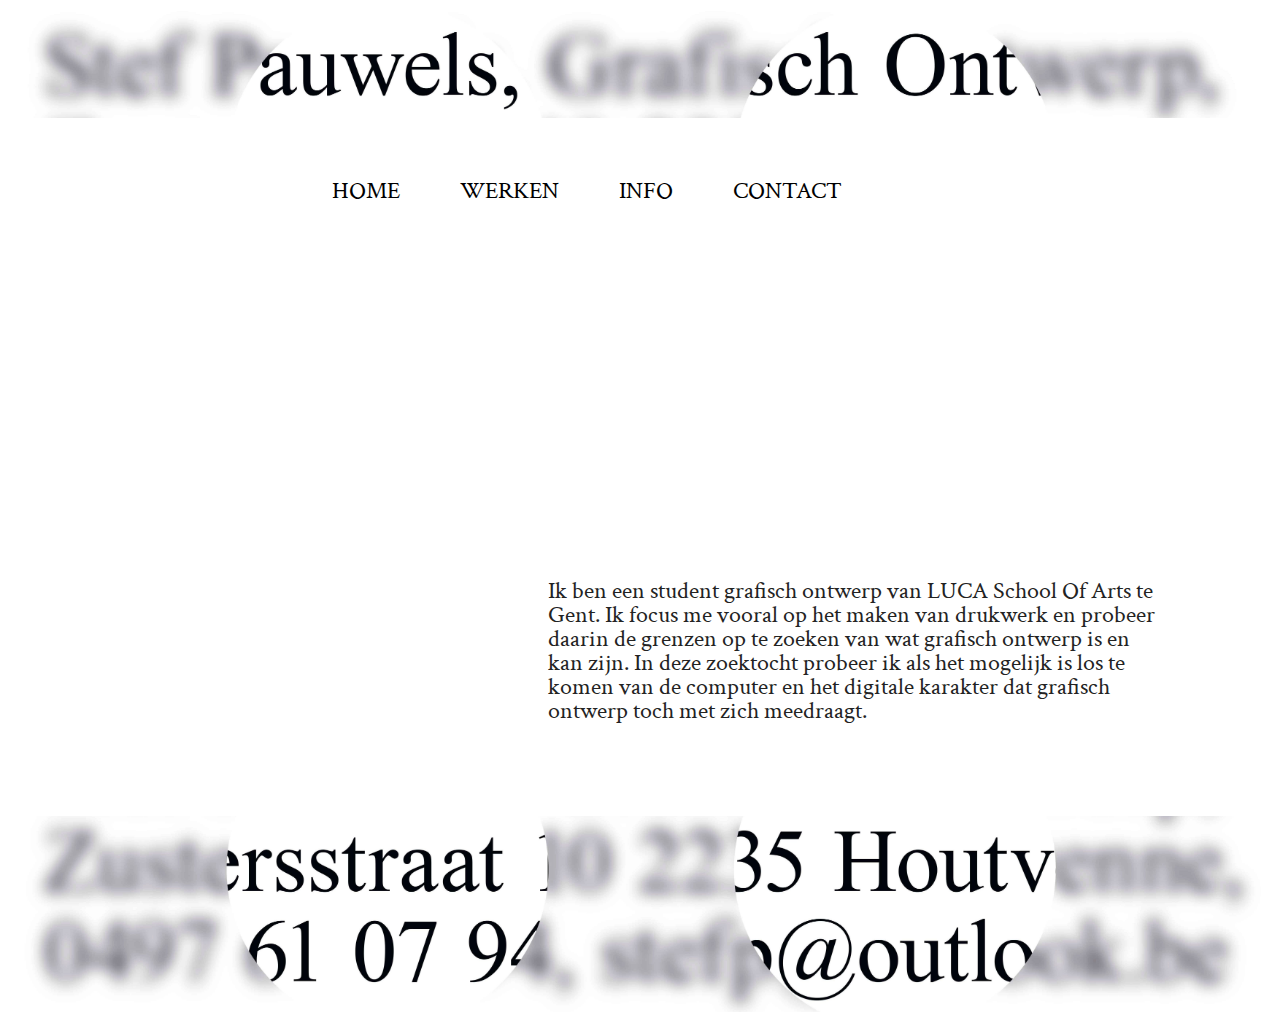
<file: page1.html>
<!DOCTYPE html>
<html >
<head>
  <!-- Site made with Mobirise Website Builder v4.6.5, https://mobirise.com -->
  <meta charset="UTF-8">
  <meta http-equiv="X-UA-Compatible" content="IE=edge">
  <meta name="generator" content="Mobirise v4.6.5, mobirise.com">
  <meta name="viewport" content="width=device-width, initial-scale=1, minimum-scale=1">
  <link rel="shortcut icon" href="assets/images/logo4.png" type="image/x-icon">
  <meta name="description" content="">
  <title>info</title>
  <link rel="stylesheet" href="assets/web/assets/mobirise-icons/mobirise-icons.css">
  <link rel="stylesheet" href="assets/tether/tether.min.css">
  <link rel="stylesheet" href="assets/bootstrap/css/bootstrap.min.css">
  <link rel="stylesheet" href="assets/bootstrap/css/bootstrap-grid.min.css">
  <link rel="stylesheet" href="assets/bootstrap/css/bootstrap-reboot.min.css">
  <link rel="stylesheet" href="assets/theme/css/style.css">
  <link href="assets/fonts/style.css" rel="stylesheet">
  <link rel="stylesheet" href="assets/mobirise/css/mbr-additional.css" type="text/css">
  
  
  
</head>
<body>
  <section class="cid-rgQ6gu26F1" id="image2-8">

    

    <figure class="mbr-figure">
        <div class="image-block" style="width: 100%;">
            <img src="assets/images/header-7016x645.jpg" alt="Mobirise" title="">
            
        </div>
    </figure>
</section>

<section class="engine"><a href="https://mobirise.ws/e">best web development software</a></section><section class="features11 cid-rgQLZxHL2O" id="features11-y">

    

    

    <div class="container">   
        <div class="col-md-12">
            <div class="media-container-row">
                <div class="mbr-figure" style="width: 20%;">
                    <img src="assets/images/leeg-2-20x20.png" alt="Mobirise" title="">
                </div>
                <div class=" align-left aside-content">
                    
                    <div class="mbr-section-text">
                        
                    </div>

                    <div class="block-content">
                        <div class="card p-3 pr-3">
                            <div class="media">
                                     
                                <div class="media-body">
                                    <h4 class="card-title mbr-fonts-style display-7"><p><a href="index.html" class="text-black">HOME</a>&nbsp;&nbsp;&nbsp;&nbsp;&nbsp; &nbsp; &nbsp;&nbsp;&nbsp;&nbsp;<a href="page2.html">WERKEN</a>&nbsp;&nbsp;&nbsp;&nbsp;&nbsp; &nbsp; &nbsp;&nbsp;&nbsp;<strong>&nbsp;<a href="page1.html" class="text-black">INFO</a></strong>&nbsp;&nbsp;&nbsp;&nbsp;&nbsp;&nbsp;&nbsp;&nbsp;&nbsp;&nbsp;&nbsp;&nbsp;<a href="page3.html">CONTACT</a>&nbsp; &nbsp;<br>&nbsp;&nbsp;</p></h4>
                                </div>
                            </div>                

                            <div class="card-box">
                                <p class="block-text mbr-fonts-style display-7"></p>
                            </div>
                        </div>

                        
                    </div>
                </div>
            </div>
        </div> 
    </div>          
</section>

<section class="features11 cid-rgQ6guj3Do" id="features11-9">

    

    

    <div class="container">   
        <div class="col-md-12">
            <div class="media-container-row">
                <div class="mbr-figure" style="width: 40%;">
                    <img src="assets/images/leeg-20x20.png" alt="Mobirise" title="">
                </div>
                <div class=" align-left aside-content">
                    
                    <div class="mbr-section-text">
                        
                    </div>

                    <div class="block-content">
                        <div class="card p-3 pr-3">
                            <div class="media">
                                     
                                <div class="media-body">
                                    <h4 class="card-title mbr-fonts-style display-7"><p><br><br><br><br><br><br><br><br><br><br><br><br>Ik ben een student grafisch ontwerp van LUCA School Of Arts te Gent. Ik focus me vooral op het maken van drukwerk en probeer daarin de grenzen op te zoeken van wat grafisch ontwerp is en kan zijn. In deze zoektocht probeer ik als het mogelijk is los te komen van de computer en het digitale karakter dat grafisch ontwerp toch met zich meedraagt. &nbsp; &nbsp;&nbsp;</p></h4>
                                </div>
                            </div>                

                            <div class="card-box">
                                <p class="block-text mbr-fonts-style display-7"></p>
                            </div>
                        </div>

                        
                    </div>
                </div>
            </div>
        </div> 
    </div>          
</section>

<section class="cid-rgQ6guSjtf" id="image2-a">

    

    <figure class="mbr-figure">
        <div class="image-block" style="width: 100%;">
            <img src="assets/images/footer-7016x1075.jpg" alt="Mobirise" title="">
            
        </div>
    </figure>
</section>


  <script src="assets/web/assets/jquery/jquery.min.js"></script>
  <script src="assets/popper/popper.min.js"></script>
  <script src="assets/tether/tether.min.js"></script>
  <script src="assets/bootstrap/js/bootstrap.min.js"></script>
  <script src="assets/smoothscroll/smooth-scroll.js"></script>
  <script src="assets/theme/js/script.js"></script>
  
  
</body>
</html>
</file>
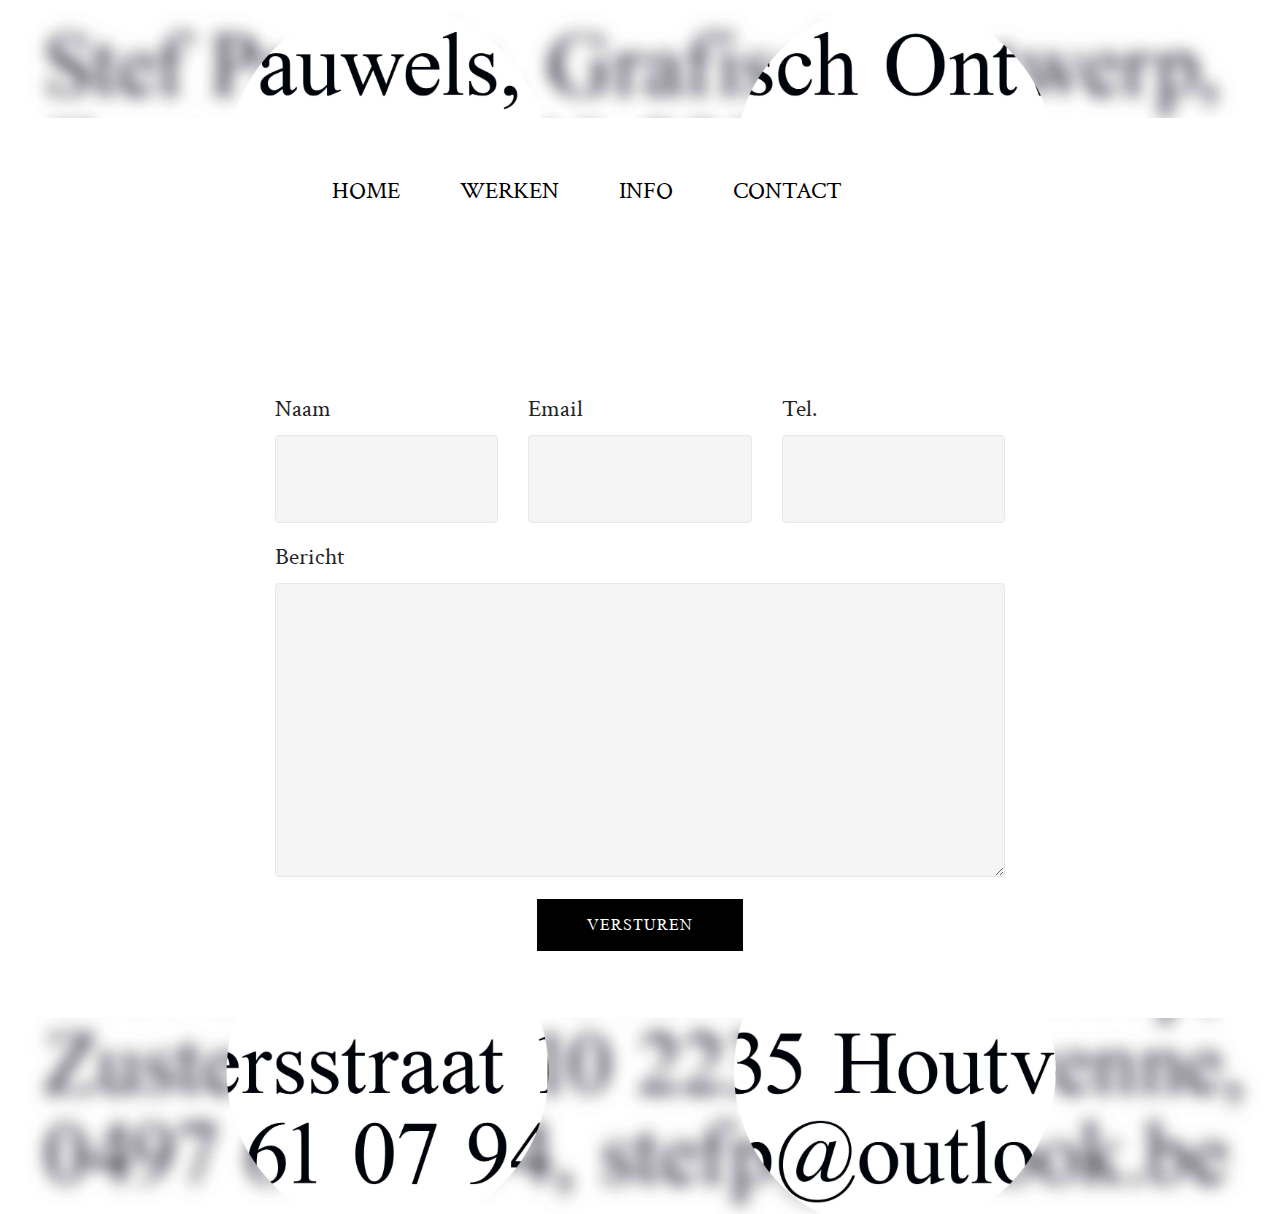
<file: page3.html>
<!DOCTYPE html>
<html >
<head>
  <!-- Site made with Mobirise Website Builder v4.6.5, https://mobirise.com -->
  <meta charset="UTF-8">
  <meta http-equiv="X-UA-Compatible" content="IE=edge">
  <meta name="generator" content="Mobirise v4.6.5, mobirise.com">
  <meta name="viewport" content="width=device-width, initial-scale=1, minimum-scale=1">
  <link rel="shortcut icon" href="assets/images/logo4.png" type="image/x-icon">
  <meta name="description" content="">
  <title>contact</title>
  <link rel="stylesheet" href="assets/web/assets/mobirise-icons/mobirise-icons.css">
  <link rel="stylesheet" href="assets/tether/tether.min.css">
  <link rel="stylesheet" href="assets/bootstrap/css/bootstrap.min.css">
  <link rel="stylesheet" href="assets/bootstrap/css/bootstrap-grid.min.css">
  <link rel="stylesheet" href="assets/bootstrap/css/bootstrap-reboot.min.css">
  <link rel="stylesheet" href="assets/theme/css/style.css">
  <link href="assets/fonts/style.css" rel="stylesheet">
  <link rel="stylesheet" href="assets/mobirise/css/mbr-additional.css" type="text/css">
  
  
  
</head>
<body>
  <section class="cid-rgQKCTRqAd" id="image2-r">

    

    <figure class="mbr-figure">
        <div class="image-block" style="width: 100%;">
            <img src="assets/images/header-7016x645.jpg" alt="Mobirise" title="">
            
        </div>
    </figure>
</section>

<section class="engine"><a href="https://mobirise.ws/j">design free website</a></section><section class="features11 cid-rgQKCU9Iuw" id="features11-s">

    

    

    <div class="container">   
        <div class="col-md-12">
            <div class="media-container-row">
                <div class="mbr-figure" style="width: 20%;">
                    <img src="assets/images/leeg-2-20x20.png" alt="Mobirise" title="">
                </div>
                <div class=" align-left aside-content">
                    
                    <div class="mbr-section-text">
                        
                    </div>

                    <div class="block-content">
                        <div class="card p-3 pr-3">
                            <div class="media">
                                     
                                <div class="media-body">
                                    <h4 class="card-title mbr-fonts-style display-7"><p><a href="index.html" class="text-black">HOME</a>&nbsp;&nbsp;&nbsp;&nbsp;&nbsp; &nbsp; &nbsp;&nbsp;&nbsp;&nbsp;<a href="page2.html">WERKEN</a>&nbsp;&nbsp;&nbsp;&nbsp;&nbsp; &nbsp; &nbsp;&nbsp;&nbsp;<strong>&nbsp;<a href="page1.html" class="text-black">INFO</a></strong>&nbsp;&nbsp;&nbsp;&nbsp;&nbsp;&nbsp;&nbsp;&nbsp;&nbsp;&nbsp;&nbsp;&nbsp;<a href="page3.html">CONTACT</a><br>&nbsp;&nbsp;</p></h4>
                                </div>
                            </div>                

                            <div class="card-box">
                                <p class="block-text mbr-fonts-style display-7"></p>
                            </div>
                        </div>

                        
                    </div>
                </div>
            </div>
        </div> 
    </div>          
</section>

<section class="mbr-section form1 cid-rgQKXWi7vW" id="form1-w">

    

    
    <div class="container">
        <div class="row justify-content-center">
            <div class="title col-12 col-lg-8">
                <h2 class="mbr-section-title align-center pb-3 mbr-fonts-style display-2"></h2>
                
            </div>
        </div>
    </div>
    <div class="container">
        <div class="row justify-content-center">
            <div class="media-container-column col-lg-8" data-form-type="formoid">
                    <div data-form-alert="" hidden="">
                        Thanks for filling out the form!
                    </div>
            
                    <form class="mbr-form" action="https://mobirise.com/" method="post" data-form-title="Mobirise Form"><input type="hidden" name="email" data-form-email="true" value="0mQniD9CuE3Hn7VmJ/JJWNdia8k1JqzUXQEaW+9kChd3OL6DqX+4DuID/FOdOPb+Oqa1RJ3bExDxGdYUjAPlH3SIL9XAHL+8rFBWxeo/xUCRztj796SjQQiXw3KP1CMa" data-form-field="Email">
                        <div class="row row-sm-offset">
                            <div class="col-md-4 multi-horizontal" data-for="name">
                                <div class="form-group">
                                    <label class="form-control-label mbr-fonts-style display-7" for="name-form1-w">Naam</label>
                                    <input type="text" class="form-control" name="name" data-form-field="Name" required="" id="name-form1-w">
                                </div>
                            </div>
                            <div class="col-md-4 multi-horizontal" data-for="email">
                                <div class="form-group">
                                    <label class="form-control-label mbr-fonts-style display-7" for="email-form1-w">Email</label>
                                    <input type="email" class="form-control" name="email" data-form-field="Email" required="" id="email-form1-w">
                                </div>
                            </div>
                            <div class="col-md-4 multi-horizontal" data-for="phone">
                                <div class="form-group">
                                    <label class="form-control-label mbr-fonts-style display-7" for="phone-form1-w">Tel.</label>
                                    <input type="tel" class="form-control" name="phone" data-form-field="Phone" id="phone-form1-w">
                                </div>
                            </div>
                        </div>
                        <div class="form-group" data-for="message">
                            <label class="form-control-label mbr-fonts-style display-7" for="message-form1-w">Bericht</label>
                            <textarea type="text" class="form-control" name="message" rows="7" data-form-field="Message" id="message-form1-w"></textarea>
                        </div>
            
                        <span class="input-group-btn"><button href="" type="submit" class="btn btn-primary btn-form display-4">VERSTUREN</button></span>
                    </form>
            </div>
        </div>
    </div>
</section>

<section class="cid-rgQKCVdj1d" id="image2-v">

    

    <figure class="mbr-figure">
        <div class="image-block" style="width: 100%;">
            <img src="assets/images/footer-7016x1075.jpg" alt="Mobirise" title="">
            
        </div>
    </figure>
</section>


  <script src="assets/web/assets/jquery/jquery.min.js"></script>
  <script src="assets/popper/popper.min.js"></script>
  <script src="assets/tether/tether.min.js"></script>
  <script src="assets/bootstrap/js/bootstrap.min.js"></script>
  <script src="assets/smoothscroll/smooth-scroll.js"></script>
  <script src="assets/theme/js/script.js"></script>
  <script src="assets/formoid/formoid.min.js"></script>
  
  
</body>
</html>
</file>
<file: assets/web/assets/mobirise-icons/mobirise-icons.css>
@font-face {
  font-family: 'MobiriseIcons';
  src:  url('mobirise-icons.eot?spat4u');
  src:  url('mobirise-icons.eot?spat4u#iefix') format('embedded-opentype'),
    url('mobirise-icons.ttf?spat4u') format('truetype'),
    url('mobirise-icons.woff?spat4u') format('woff'),
    url('mobirise-icons.svg?spat4u#MobiriseIcons') format('svg');
  font-weight: normal;
  font-style: normal;
}

[class^="mbri-"], [class*=" mbri-"] {
  /* use !important to prevent issues with browser extensions that change fonts */
  font-family: MobiriseIcons !important;
  speak: none;
  font-style: normal;
  font-weight: normal;
  font-variant: normal;
  text-transform: none;
  line-height: 1;

  /* Better Font Rendering =========== */
  -webkit-font-smoothing: antialiased;
  -moz-osx-font-smoothing: grayscale;
}

.mbri-add-submenu:before {
  content: "\e900";
}
.mbri-alert:before {
  content: "\e901";
}
.mbri-align-center:before {
  content: "\e902";
}
.mbri-align-justify:before {
  content: "\e903";
}
.mbri-align-left:before {
  content: "\e904";
}
.mbri-align-right:before {
  content: "\e905";
}
.mbri-android:before {
  content: "\e906";
}
.mbri-apple:before {
  content: "\e907";
}
.mbri-arrow-down:before {
  content: "\e908";
}
.mbri-arrow-next:before {
  content: "\e909";
}
.mbri-arrow-prev:before {
  content: "\e90a";
}
.mbri-arrow-up:before {
  content: "\e90b";
}
.mbri-bold:before {
  content: "\e90c";
}
.mbri-bookmark:before {
  content: "\e90d";
}
.mbri-bootstrap:before {
  content: "\e90e";
}
.mbri-briefcase:before {
  content: "\e90f";
}
.mbri-browse:before {
  content: "\e910";
}
.mbri-bulleted-list:before {
  content: "\e911";
}
.mbri-calendar:before {
  content: "\e912";
}
.mbri-camera:before {
  content: "\e913";
}
.mbri-cart-add:before {
  content: "\e914";
}
.mbri-cart-full:before {
  content: "\e915";
}
.mbri-cash:before {
  content: "\e916";
}
.mbri-change-style:before {
  content: "\e917";
}
.mbri-chat:before {
  content: "\e918";
}
.mbri-clock:before {
  content: "\e919";
}
.mbri-close:before {
  content: "\e91a";
}
.mbri-cloud:before {
  content: "\e91b";
}
.mbri-code:before {
  content: "\e91c";
}
.mbri-contact-form:before {
  content: "\e91d";
}
.mbri-credit-card:before {
  content: "\e91e";
}
.mbri-cursor-click:before {
  content: "\e91f";
}
.mbri-cust-feedback:before {
  content: "\e920";
}
.mbri-database:before {
  content: "\e921";
}
.mbri-delivery:before {
  content: "\e922";
}
.mbri-desktop:before {
  content: "\e923";
}
.mbri-devices:before {
  content: "\e924";
}
.mbri-down:before {
  content: "\e925";
}
.mbri-download:before {
  content: "\e989";
}
.mbri-drag-n-drop:before {
  content: "\e927";
}
.mbri-drag-n-drop2:before {
  content: "\e928";
}
.mbri-edit:before {
  content: "\e929";
}
.mbri-edit2:before {
  content: "\e92a";
}
.mbri-error:before {
  content: "\e92b";
}
.mbri-extension:before {
  content: "\e92c";
}
.mbri-features:before {
  content: "\e92d";
}
.mbri-file:before {
  content: "\e92e";
}
.mbri-flag:before {
  content: "\e92f";
}
.mbri-folder:before {
  content: "\e930";
}
.mbri-gift:before {
  content: "\e931";
}
.mbri-github:before {
  content: "\e932";
}
.mbri-globe:before {
  content: "\e933";
}
.mbri-globe-2:before {
  content: "\e934";
}
.mbri-growing-chart:before {
  content: "\e935";
}
.mbri-hearth:before {
  content: "\e936";
}
.mbri-help:before {
  content: "\e937";
}
.mbri-home:before {
  content: "\e938";
}
.mbri-hot-cup:before {
  content: "\e939";
}
.mbri-idea:before {
  content: "\e93a";
}
.mbri-image-gallery:before {
  content: "\e93b";
}
.mbri-image-slider:before {
  content: "\e93c";
}
.mbri-info:before {
  content: "\e93d";
}
.mbri-italic:before {
  content: "\e93e";
}
.mbri-key:before {
  content: "\e93f";
}
.mbri-laptop:before {
  content: "\e940";
}
.mbri-layers:before {
  content: "\e941";
}
.mbri-left-right:before {
  content: "\e942";
}
.mbri-left:before {
  content: "\e943";
}
.mbri-letter:before {
  content: "\e944";
}
.mbri-like:before {
  content: "\e945";
}
.mbri-link:before {
  content: "\e946";
}
.mbri-lock:before {
  content: "\e947";
}
.mbri-login:before {
  content: "\e948";
}
.mbri-logout:before {
  content: "\e949";
}
.mbri-magic-stick:before {
  content: "\e94a";
}
.mbri-map-pin:before {
  content: "\e94b";
}
.mbri-menu:before {
  content: "\e94c";
}
.mbri-mobile:before {
  content: "\e94d";
}
.mbri-mobile2:before {
  content: "\e94e";
}
.mbri-mobirise:before {
  content: "\e94f";
}
.mbri-more-horizontal:before {
  content: "\e950";
}
.mbri-more-vertical:before {
  content: "\e951";
}
.mbri-music:before {
  content: "\e952";
}
.mbri-new-file:before {
  content: "\e953";
}
.mbri-numbered-list:before {
  content: "\e954";
}
.mbri-opened-folder:before {
  content: "\e955";
}
.mbri-pages:before {
  content: "\e956";
}
.mbri-paper-plane:before {
  content: "\e957";
}
.mbri-paperclip:before {
  content: "\e958";
}
.mbri-photo:before {
  content: "\e959";
}
.mbri-photos:before {
  content: "\e95a";
}
.mbri-pin:before {
  content: "\e95b";
}
.mbri-play:before {
  content: "\e95c";
}
.mbri-plus:before {
  content: "\e95d";
}
.mbri-preview:before {
  content: "\e95e";
}
.mbri-print:before {
  content: "\e95f";
}
.mbri-protect:before {
  content: "\e960";
}
.mbri-question:before {
  content: "\e961";
}
.mbri-quote-left:before {
  content: "\e962";
}
.mbri-quote-right:before {
  content: "\e963";
}
.mbri-refresh:before {
  content: "\e964";
}
.mbri-responsive:before {
  content: "\e965";
}
.mbri-right:before {
  content: "\e966";
}
.mbri-rocket:before {
  content: "\e967";
}
.mbri-sad-face:before {
  content: "\e968";
}
.mbri-sale:before {
  content: "\e969";
}
.mbri-save:before {
  content: "\e96a";
}
.mbri-search:before {
  content: "\e96b";
}
.mbri-setting:before {
  content: "\e96c";
}
.mbri-setting2:before {
  content: "\e96d";
}
.mbri-setting3:before {
  content: "\e96e";
}
.mbri-share:before {
  content: "\e96f";
}
.mbri-shopping-bag:before {
  content: "\e970";
}
.mbri-shopping-basket:before {
  content: "\e971";
}
.mbri-shopping-cart:before {
  content: "\e972";
}
.mbri-sites:before {
  content: "\e973";
}
.mbri-smile-face:before {
  content: "\e974";
}
.mbri-speed:before {
  content: "\e975";
}
.mbri-star:before {
  content: "\e976";
}
.mbri-success:before {
  content: "\e977";
}
.mbri-sun:before {
  content: "\e978";
}
.mbri-sun2:before {
  content: "\e979";
}
.mbri-tablet:before {
  content: "\e97a";
}
.mbri-tablet-vertical:before {
  content: "\e97b";
}
.mbri-target:before {
  content: "\e97c";
}
.mbri-timer:before {
  content: "\e97d";
}
.mbri-to-ftp:before {
  content: "\e97e";
}
.mbri-to-local-drive:before {
  content: "\e97f";
}
.mbri-touch-swipe:before {
  content: "\e980";
}
.mbri-touch:before {
  content: "\e981";
}
.mbri-trash:before {
  content: "\e982";
}
.mbri-underline:before {
  content: "\e983";
}
.mbri-unlink:before {
  content: "\e984";
}
.mbri-unlock:before {
  content: "\e985";
}
.mbri-up-down:before {
  content: "\e986";
}
.mbri-up:before {
  content: "\e987";
}
.mbri-update:before {
  content: "\e988";
}
.mbri-upload:before {
 content: "\e926"; 
}
.mbri-user:before {
  content: "\e98a";
}
.mbri-user2:before {
  content: "\e98b";
}
.mbri-users:before {
  content: "\e98c";
}
.mbri-video:before {
  content: "\e98d";
}
.mbri-video-play:before {
  content: "\e98e";
}
.mbri-watch:before {
  content: "\e98f";
}
.mbri-website-theme:before {
  content: "\e990";
}
.mbri-wifi:before {
  content: "\e991";
}
.mbri-windows:before {
  content: "\e992";
}
.mbri-zoom-out:before {
  content: "\e993";
}
.mbri-redo:before {
  content: "\e994";
}
.mbri-undo:before {
  content: "\e995";
}
</file>
<file: assets/theme/css/style.css>
/*!
 * Mobirise v4 theme (https://mobirise.com/)
 * Copyright 2017 Mobirise
 */
section {
  background-color: #eeeeee; }

section,
.container,
.container-fluid {
  position: relative;
  word-wrap: break-word; }

a.mbr-iconfont:hover {
  text-decoration: none; }

.article .lead p, .article .lead ul, .article .lead ol, .article .lead pre, .article .lead blockquote {
  margin-bottom: 0; }

a {
  font-style: normal;
  font-weight: 400;
  cursor: pointer; }
  a, a:hover {
    text-decoration: none; }

figure {
  margin-bottom: 0; }

body {
  color: #232323; }

h1, h2, h3, h4, h5, h6,
.h1, .h2, .h3, .h4, .h5, .h6,
.display-1, .display-2, .display-3, .display-4 {
  line-height: 1;
  word-break: break-word;
  word-wrap: break-word; }

b, strong {
  font-weight: bold; }

blockquote {
  padding: 10px 0 10px 20px;
  position: relative;
  border-left: 2px solid;
  border-color: #ff3366; }

input:-webkit-autofill, input:-webkit-autofill:hover, input:-webkit-autofill:focus, input:-webkit-autofill:active {
  transition-delay: 9999s;
  transition-property: background-color, color; }

textarea[type="hidden"] {
  display: none; }

body {
  position: relative; }

section {
  background-position: 50% 50%;
  background-repeat: no-repeat;
  background-size: cover; }
  section .mbr-background-video,
  section .mbr-background-video-preview {
    position: absolute;
    bottom: 0;
    left: 0;
    right: 0;
    top: 0; }

.hidden {
  visibility: hidden; }

.mbr-z-index20 {
  z-index: 20; }

/*! Base colors */
.mbr-white {
  color: #ffffff; }

.mbr-black {
  color: #000000; }

.mbr-bg-white {
  background-color: #ffffff; }

.mbr-bg-black {
  background-color: #000000; }

/*! Text-aligns */
.align-left {
  text-align: left; }

.align-center {
  text-align: center; }

.align-right {
  text-align: right; }

@media (max-width: 767px) {
  .align-left, .align-center, .align-right, .mbr-section-btn, .mbr-section-title {
    text-align: center; } }
/*! Font-weight  */
.mbr-light {
  font-weight: 300; }

.mbr-regular {
  font-weight: 400; }

.mbr-semibold {
  font-weight: 500; }

.mbr-bold {
  font-weight: 700; }

/*! Media  */
.media-size-item {
  -webkit-flex: 1 1 auto;
  -moz-flex: 1 1 auto;
  -ms-flex: 1 1 auto;
  -o-flex: 1 1 auto;
  flex: 1 1 auto; }

.media-content {
  -webkit-flex-basis: 100%;
  flex-basis: 100%; }

.media-container-row {
  display: -ms-flexbox;
  display: -webkit-flex;
  display: flex;
  -webkit-flex-direction: row;
  -ms-flex-direction: row;
  flex-direction: row;
  -webkit-flex-wrap: wrap;
  -ms-flex-wrap: wrap;
  flex-wrap: wrap;
  -webkit-justify-content: center;
  -ms-flex-pack: center;
  justify-content: center;
  -webkit-align-content: center;
  -ms-flex-line-pack: center;
  align-content: center;
  -webkit-align-items: start;
  -ms-flex-align: start;
  align-items: start; }
  .media-container-row .media-size-item {
    width: 400px; }

.media-container-column {
  display: -ms-flexbox;
  display: -webkit-flex;
  display: flex;
  -webkit-flex-direction: column;
  -ms-flex-direction: column;
  flex-direction: column;
  -webkit-flex-wrap: wrap;
  -ms-flex-wrap: wrap;
  flex-wrap: wrap;
  -webkit-justify-content: center;
  -ms-flex-pack: center;
  justify-content: center;
  -webkit-align-content: center;
  -ms-flex-line-pack: center;
  align-content: center;
  -webkit-align-items: stretch;
  -ms-flex-align: stretch;
  align-items: stretch; }
  .media-container-column > * {
    width: 100%; }

@media (min-width: 992px) {
  .media-container-row {
    -webkit-flex-wrap: nowrap;
    -ms-flex-wrap: nowrap;
    flex-wrap: nowrap; } }
figure {
  overflow: hidden; }

figure[mbr-media-size] {
  transition: width 0.1s; }

.mbr-figure img, .mbr-figure iframe {
  display: block;
  width: 100%; }

.card {
  background-color: transparent;
  border: none; }

.card-img {
  text-align: center;
  flex-shrink: 0; }

.media {
  max-width: 100%;
  margin: 0 auto; }

.mbr-figure {
  -ms-flex-item-align: center;
  -ms-grid-row-align: center;
  -webkit-align-self: center;
  align-self: center; }

.media-container > div {
  max-width: 100%; }

.mbr-figure img, .card-img img {
  width: 100%; }

@media (max-width: 991px) {
  .media-size-item {
    width: auto !important; }

  .media {
    width: auto; }

  .mbr-figure {
    width: 100% !important; } }
/*! Buttons */
.mbr-section-btn {
  margin-left: -.25rem;
  margin-right: -.25rem;
  font-size: 0; }

nav .mbr-section-btn {
  margin-left: 0rem;
  margin-right: 0rem; }

/*! Btn icon margin */
.btn .mbr-iconfont, .btn.btn-sm .mbr-iconfont {
  cursor: pointer;
  margin-right: 0.5rem; }

.btn.btn-md .mbr-iconfont, .btn.btn-md .mbr-iconfont {
  margin-right: 0.8rem; }

.mbr-regular {
  font-weight: 400; }

.mbr-semibold {
  font-weight: 500; }

.mbr-bold {
  font-weight: 700; }

[type="submit"] {
  -webkit-appearance: none; }

/*! Full-screen */
.mbr-fullscreen .mbr-overlay {
  min-height: 100vh; }

.mbr-fullscreen {
  display: flex;
  display: -webkit-flex;
  display: -moz-flex;
  display: -ms-flex;
  display: -o-flex;
  align-items: center;
  -webkit-align-items: center;
  min-height: 100vh;
  padding-top: 3rem;
  padding-bottom: 3rem; }

/*! Map */
.map {
  height: 25rem;
  position: relative; }
  .map iframe {
    width: 100%;
    height: 100%; }

/* Form */
.form-asterisk {
  font-family: initial;
  position: absolute;
  top: -2px;
  font-weight: normal; }

/*! Scroll to top arrow */
.mbr-arrow-up {
  bottom: 25px;
  right: 90px;
  position: fixed;
  text-align: right;
  z-index: 5000;
  color: #ffffff;
  font-size: 32px;
  transform: rotate(180deg);
  -webkit-transform: rotate(180deg); }

.mbr-arrow-up a {
  background: rgba(0, 0, 0, 0.2);
  border-radius: 3px;
  color: #fff;
  display: inline-block;
  height: 60px;
  width: 60px;
  outline-style: none !important;
  position: relative;
  text-decoration: none;
  transition: all .3s ease-in-out;
  cursor: pointer;
  text-align: center; }
  .mbr-arrow-up a:hover {
    background-color: rgba(0, 0, 0, 0.4); }
  .mbr-arrow-up a i {
    line-height: 60px; }

.mbr-arrow-up-icon {
  display: block;
  color: #fff; }

.mbr-arrow-up-icon::before {
  content: "\203a";
  display: inline-block;
  font-family: serif;
  font-size: 32px;
  line-height: 1;
  font-style: normal;
  position: relative;
  top: 6px;
  left: -4px;
  -webkit-transform: rotate(-90deg);
  transform: rotate(-90deg); }

/*! Arrow Down */
.mbr-arrow {
  position: absolute;
  bottom: 45px;
  left: 50%;
  width: 60px;
  height: 60px;
  cursor: pointer;
  background-color: rgba(80, 80, 80, 0.5);
  border-radius: 50%;
  -webkit-transform: translateX(-50%);
  transform: translateX(-50%); }
  .mbr-arrow > a {
    display: inline-block;
    text-decoration: none;
    outline-style: none;
    -webkit-animation: arrowdown 1.7s ease-in-out infinite;
    animation: arrowdown 1.7s ease-in-out infinite; }
    .mbr-arrow > a > i {
      position: absolute;
      top: -2px;
      left: 15px;
      font-size: 2rem; }

@keyframes arrowdown {
  0% {
    transform: translateY(0px);
    -webkit-transform: translateY(0px); }
  50% {
    transform: translateY(-5px);
    -webkit-transform: translateY(-5px); }
  100% {
    transform: translateY(0px);
    -webkit-transform: translateY(0px); } }
@-webkit-keyframes arrowdown {
  0% {
    transform: translateY(0px);
    -webkit-transform: translateY(0px); }
  50% {
    transform: translateY(-5px);
    -webkit-transform: translateY(-5px); }
  100% {
    transform: translateY(0px);
    -webkit-transform: translateY(0px); } }
@media (max-width: 500px) {
  .mbr-arrow-up {
    left: 50%;
    right: auto;
    transform: translateX(-50%) rotate(180deg);
    -webkit-transform: translateX(-50%) rotate(180deg); } }
/*Gradients animation*/
@keyframes gradient-animation {
  from {
    background-position: 0% 100%;
    animation-timing-function: ease-in-out; }
  to {
    background-position: 100% 0%;
    animation-timing-function: ease-in-out; } }
@-webkit-keyframes gradient-animation {
  from {
    background-position: 0% 100%;
    animation-timing-function: ease-in-out; }
  to {
    background-position: 100% 0%;
    animation-timing-function: ease-in-out; } }
.bg-gradient {
  background-size: 200% 200%;
  animation: gradient-animation 5s infinite alternate;
  -webkit-animation: gradient-animation 5s infinite alternate; }

.menu .navbar-brand {
  display: -webkit-flex; }
  .menu .navbar-brand span {
    display: flex;
    display: -webkit-flex; }
  .menu .navbar-brand .navbar-caption-wrap {
    display: -webkit-flex; }
  .menu .navbar-brand .navbar-logo img {
    display: -webkit-flex; }
@media (min-width: 768px) and (max-width: 991px) {
  .menu .navbar-toggleable-sm .navbar-nav {
    display: -webkit-box;
    display: -webkit-flex;
    display: -ms-flexbox; } }
@media (min-width: 992px) {
  .menu .navbar-nav.nav-dropdown {
    display: -webkit-flex; }
  .menu .navbar-toggleable-sm .navbar-collapse {
    display: -webkit-flex !important; } }

/*# sourceMappingURL=style.css.map */
.engine {
	position: absolute;
	text-indent: -2400px;
	text-align: center;
	padding: 0;
	top: 0;
	left: -2400px;
}
</file>
<file: assets/fonts/style.css>
@font-face {
   font-family: 'Times New Roman';
   src: url('Times New Roman/font.ttf');
}
</file>
<file: assets/mobirise/css/mbr-additional.css>
@import url(https://fonts.googleapis.com/css?family=Playfair+Display:400,400i,700,700i,900,900i);
@import url(https://fonts.googleapis.com/css?family=Crimson+Text:400,400i,600,600i,700,700i);




body {
  font-style: normal;
  line-height: 1.5;
}
.mbr-section-title {
  font-style: normal;
  line-height: 1.2;
}
.mbr-section-subtitle {
  line-height: 1.3;
}
.mbr-text {
  font-style: normal;
  line-height: 1.6;
}
.display-1 {
  font-family: 'Playfair Display', serif;
  font-size: 4.25rem;
}
.display-1 > .mbr-iconfont {
  font-size: 6.8rem;
}
.display-2 {
  font-family: 'Playfair Display', serif;
  font-size: 3rem;
}
.display-2 > .mbr-iconfont {
  font-size: 4.8rem;
}
.display-4 {
  font-family: 'Times New Roman';
  font-size: 1rem;
}
.display-4 > .mbr-iconfont {
  font-size: 1.6rem;
}
.display-5 {
  font-family: 'Playfair Display', serif;
  font-size: 2rem;
}
.display-5 > .mbr-iconfont {
  font-size: 3.2rem;
}
.display-7 {
  font-family: 'Crimson Text', serif;
  font-size: 1.5rem;
}
.display-7 > .mbr-iconfont {
  font-size: 2.4rem;
}
/* ---- Fluid typography for mobile devices ---- */
/* 1.4 - font scale ratio ( bootstrap == 1.42857 ) */
/* 100vw - current viewport width */
/* (48 - 20)  48 == 48rem == 768px, 20 == 20rem == 320px(minimal supported viewport) */
/* 0.65 - min scale variable, may vary */
@media (max-width: 768px) {
  .display-1 {
    font-size: 3.4rem;
    font-size: calc( 2.1374999999999997rem + (4.25 - 2.1374999999999997) * ((100vw - 20rem) / (48 - 20)));
    line-height: calc( 1.4 * (2.1374999999999997rem + (4.25 - 2.1374999999999997) * ((100vw - 20rem) / (48 - 20))));
  }
  .display-2 {
    font-size: 2.4rem;
    font-size: calc( 1.7rem + (3 - 1.7) * ((100vw - 20rem) / (48 - 20)));
    line-height: calc( 1.4 * (1.7rem + (3 - 1.7) * ((100vw - 20rem) / (48 - 20))));
  }
  .display-4 {
    font-size: 0.8rem;
    font-size: calc( 1rem + (1 - 1) * ((100vw - 20rem) / (48 - 20)));
    line-height: calc( 1.4 * (1rem + (1 - 1) * ((100vw - 20rem) / (48 - 20))));
  }
  .display-5 {
    font-size: 1.6rem;
    font-size: calc( 1.35rem + (2 - 1.35) * ((100vw - 20rem) / (48 - 20)));
    line-height: calc( 1.4 * (1.35rem + (2 - 1.35) * ((100vw - 20rem) / (48 - 20))));
  }
}
/* Buttons */
.btn {
  font-weight: 500;
  border-width: 2px;
  font-style: normal;
  letter-spacing: 1px;
  margin: .4rem .8rem;
  white-space: normal;
  -webkit-transition: all 0.3s ease-in-out;
  -moz-transition: all 0.3s ease-in-out;
  transition: all 0.3s ease-in-out;
  padding: 1rem 3rem;
  border-radius: 3px;
  display: inline-flex;
  align-items: center;
  justify-content: center;
  word-break: break-word;
}
.btn-sm {
  font-weight: 500;
  letter-spacing: 1px;
  -webkit-transition: all 0.3s ease-in-out;
  -moz-transition: all 0.3s ease-in-out;
  transition: all 0.3s ease-in-out;
  padding: 0.6rem 1.5rem;
  border-radius: 3px;
}
.btn-md {
  font-weight: 500;
  letter-spacing: 1px;
  margin: .4rem .8rem !important;
  -webkit-transition: all 0.3s ease-in-out;
  -moz-transition: all 0.3s ease-in-out;
  transition: all 0.3s ease-in-out;
  padding: 1rem 3rem;
  border-radius: 3px;
}
.btn-lg {
  font-weight: 500;
  letter-spacing: 1px;
  margin: .4rem .8rem !important;
  -webkit-transition: all 0.3s ease-in-out;
  -moz-transition: all 0.3s ease-in-out;
  transition: all 0.3s ease-in-out;
  padding: 1.2rem 3.2rem;
  border-radius: 3px;
}
.bg-primary {
  background-color: #000000 !important;
}
.bg-success {
  background-color: #f7ed4a !important;
}
.bg-info {
  background-color: #82786e !important;
}
.bg-warning {
  background-color: #fff000 !important;
}
.bg-danger {
  background-color: #b1a374 !important;
}
.btn-primary,
.btn-primary:active {
  background-color: #000000 !important;
  border-color: #000000 !important;
  color: #ffffff !important;
}
.btn-primary:hover,
.btn-primary:focus,
.btn-primary.focus,
.btn-primary.active {
  color: #ffffff !important;
  background-color: #000000 !important;
  border-color: #000000 !important;
}
.btn-primary.disabled,
.btn-primary:disabled {
  color: #ffffff !important;
  background-color: #000000 !important;
  border-color: #000000 !important;
}
.btn-secondary,
.btn-secondary:active {
  background-color: #ff3366 !important;
  border-color: #ff3366 !important;
  color: #ffffff !important;
}
.btn-secondary:hover,
.btn-secondary:focus,
.btn-secondary.focus,
.btn-secondary.active {
  color: #ffffff !important;
  background-color: #e50039 !important;
  border-color: #e50039 !important;
}
.btn-secondary.disabled,
.btn-secondary:disabled {
  color: #ffffff !important;
  background-color: #e50039 !important;
  border-color: #e50039 !important;
}
.btn-info,
.btn-info:active {
  background-color: #82786e !important;
  border-color: #82786e !important;
  color: #ffffff !important;
}
.btn-info:hover,
.btn-info:focus,
.btn-info.focus,
.btn-info.active {
  color: #ffffff !important;
  background-color: #59524b !important;
  border-color: #59524b !important;
}
.btn-info.disabled,
.btn-info:disabled {
  color: #ffffff !important;
  background-color: #59524b !important;
  border-color: #59524b !important;
}
.btn-success,
.btn-success:active {
  background-color: #f7ed4a !important;
  border-color: #f7ed4a !important;
  color: #3f3c03 !important;
}
.btn-success:hover,
.btn-success:focus,
.btn-success.focus,
.btn-success.active {
  color: #3f3c03 !important;
  background-color: #eadd0a !important;
  border-color: #eadd0a !important;
}
.btn-success.disabled,
.btn-success:disabled {
  color: #3f3c03 !important;
  background-color: #eadd0a !important;
  border-color: #eadd0a !important;
}
.btn-warning,
.btn-warning:active {
  background-color: #fff000 !important;
  border-color: #fff000 !important;
  color: #000000 !important;
}
.btn-warning:hover,
.btn-warning:focus,
.btn-warning.focus,
.btn-warning.active {
  color: #000000 !important;
  background-color: #b3a800 !important;
  border-color: #b3a800 !important;
}
.btn-warning.disabled,
.btn-warning:disabled {
  color: #000000 !important;
  background-color: #b3a800 !important;
  border-color: #b3a800 !important;
}
.btn-danger,
.btn-danger:active {
  background-color: #b1a374 !important;
  border-color: #b1a374 !important;
  color: #ffffff !important;
}
.btn-danger:hover,
.btn-danger:focus,
.btn-danger.focus,
.btn-danger.active {
  color: #ffffff !important;
  background-color: #8b7d4e !important;
  border-color: #8b7d4e !important;
}
.btn-danger.disabled,
.btn-danger:disabled {
  color: #ffffff !important;
  background-color: #8b7d4e !important;
  border-color: #8b7d4e !important;
}
.btn-white {
  color: #333333 !important;
}
.btn-white,
.btn-white:active {
  background-color: #ffffff !important;
  border-color: #ffffff !important;
  color: #808080 !important;
}
.btn-white:hover,
.btn-white:focus,
.btn-white.focus,
.btn-white.active {
  color: #808080 !important;
  background-color: #d9d9d9 !important;
  border-color: #d9d9d9 !important;
}
.btn-white.disabled,
.btn-white:disabled {
  color: #808080 !important;
  background-color: #d9d9d9 !important;
  border-color: #d9d9d9 !important;
}
.btn-black,
.btn-black:active {
  background-color: #333333 !important;
  border-color: #333333 !important;
  color: #ffffff !important;
}
.btn-black:hover,
.btn-black:focus,
.btn-black.focus,
.btn-black.active {
  color: #ffffff !important;
  background-color: #0d0d0d !important;
  border-color: #0d0d0d !important;
}
.btn-black.disabled,
.btn-black:disabled {
  color: #ffffff !important;
  background-color: #0d0d0d !important;
  border-color: #0d0d0d !important;
}
.btn-primary-outline,
.btn-primary-outline:active {
  background: none;
  border-color: #000000;
  color: #000000;
}
.btn-primary-outline:hover,
.btn-primary-outline:focus,
.btn-primary-outline.focus,
.btn-primary-outline.active {
  color: #ffffff;
  background-color: #000000;
  border-color: #000000;
}
.btn-primary-outline.disabled,
.btn-primary-outline:disabled {
  color: #ffffff !important;
  background-color: #000000 !important;
  border-color: #000000 !important;
}
.btn-secondary-outline,
.btn-secondary-outline:active {
  background: none;
  border-color: #cc0033;
  color: #cc0033;
}
.btn-secondary-outline:hover,
.btn-secondary-outline:focus,
.btn-secondary-outline.focus,
.btn-secondary-outline.active {
  color: #ffffff;
  background-color: #ff3366;
  border-color: #ff3366;
}
.btn-secondary-outline.disabled,
.btn-secondary-outline:disabled {
  color: #ffffff !important;
  background-color: #ff3366 !important;
  border-color: #ff3366 !important;
}
.btn-info-outline,
.btn-info-outline:active {
  background: none;
  border-color: #4b453f;
  color: #4b453f;
}
.btn-info-outline:hover,
.btn-info-outline:focus,
.btn-info-outline.focus,
.btn-info-outline.active {
  color: #ffffff;
  background-color: #82786e;
  border-color: #82786e;
}
.btn-info-outline.disabled,
.btn-info-outline:disabled {
  color: #ffffff !important;
  background-color: #82786e !important;
  border-color: #82786e !important;
}
.btn-success-outline,
.btn-success-outline:active {
  background: none;
  border-color: #d2c609;
  color: #d2c609;
}
.btn-success-outline:hover,
.btn-success-outline:focus,
.btn-success-outline.focus,
.btn-success-outline.active {
  color: #3f3c03;
  background-color: #f7ed4a;
  border-color: #f7ed4a;
}
.btn-success-outline.disabled,
.btn-success-outline:disabled {
  color: #3f3c03 !important;
  background-color: #f7ed4a !important;
  border-color: #f7ed4a !important;
}
.btn-warning-outline,
.btn-warning-outline:active {
  background: none;
  border-color: #999000;
  color: #999000;
}
.btn-warning-outline:hover,
.btn-warning-outline:focus,
.btn-warning-outline.focus,
.btn-warning-outline.active {
  color: #000000;
  background-color: #fff000;
  border-color: #fff000;
}
.btn-warning-outline.disabled,
.btn-warning-outline:disabled {
  color: #000000 !important;
  background-color: #fff000 !important;
  border-color: #fff000 !important;
}
.btn-danger-outline,
.btn-danger-outline:active {
  background: none;
  border-color: #7a6e45;
  color: #7a6e45;
}
.btn-danger-outline:hover,
.btn-danger-outline:focus,
.btn-danger-outline.focus,
.btn-danger-outline.active {
  color: #ffffff;
  background-color: #b1a374;
  border-color: #b1a374;
}
.btn-danger-outline.disabled,
.btn-danger-outline:disabled {
  color: #ffffff !important;
  background-color: #b1a374 !important;
  border-color: #b1a374 !important;
}
.btn-black-outline,
.btn-black-outline:active {
  background: none;
  border-color: #000000;
  color: #000000;
}
.btn-black-outline:hover,
.btn-black-outline:focus,
.btn-black-outline.focus,
.btn-black-outline.active {
  color: #ffffff;
  background-color: #333333;
  border-color: #333333;
}
.btn-black-outline.disabled,
.btn-black-outline:disabled {
  color: #ffffff !important;
  background-color: #333333 !important;
  border-color: #333333 !important;
}
.btn-white-outline,
.btn-white-outline:active,
.btn-white-outline.active {
  background: none;
  border-color: #ffffff;
  color: #ffffff;
}
.btn-white-outline:hover,
.btn-white-outline:focus,
.btn-white-outline.focus {
  color: #333333;
  background-color: #ffffff;
  border-color: #ffffff;
}
.text-primary {
  color: #000000 !important;
}
.text-secondary {
  color: #ff3366 !important;
}
.text-success {
  color: #f7ed4a !important;
}
.text-info {
  color: #82786e !important;
}
.text-warning {
  color: #fff000 !important;
}
.text-danger {
  color: #b1a374 !important;
}
.text-white {
  color: #ffffff !important;
}
.text-black {
  color: #000000 !important;
}
a.text-primary:hover,
a.text-primary:focus {
  color: #000000 !important;
}
a.text-secondary:hover,
a.text-secondary:focus {
  color: #cc0033 !important;
}
a.text-success:hover,
a.text-success:focus {
  color: #d2c609 !important;
}
a.text-info:hover,
a.text-info:focus {
  color: #4b453f !important;
}
a.text-warning:hover,
a.text-warning:focus {
  color: #999000 !important;
}
a.text-danger:hover,
a.text-danger:focus {
  color: #7a6e45 !important;
}
a.text-white:hover,
a.text-white:focus {
  color: #b3b3b3 !important;
}
a.text-black:hover,
a.text-black:focus {
  color: #4d4d4d !important;
}
.alert-success {
  background-color: #70c770;
}
.alert-info {
  background-color: #82786e;
}
.alert-warning {
  background-color: #fff000;
}
.alert-danger {
  background-color: #b1a374;
}
.mbr-section-btn a.btn:not(.btn-form):hover,
.mbr-section-btn a.btn:not(.btn-form):focus {
  box-shadow: none !important;
}
.mbr-gallery-filter li.active .btn {
  background-color: #000000;
  border-color: #000000;
  color: #ffffff;
}
.mbr-gallery-filter li.active .btn:focus {
  box-shadow: none;
}
.btn-form {
  border-radius: 0;
}
.btn-form:hover {
  cursor: pointer;
}
a,
a:hover {
  color: #000000;
}
.mbr-plan-header.bg-primary .mbr-plan-subtitle,
.mbr-plan-header.bg-primary .mbr-plan-price-desc {
  color: #b3b3b3;
}
.mbr-plan-header.bg-success .mbr-plan-subtitle,
.mbr-plan-header.bg-success .mbr-plan-price-desc {
  color: #ffffff;
}
.mbr-plan-header.bg-info .mbr-plan-subtitle,
.mbr-plan-header.bg-info .mbr-plan-price-desc {
  color: #beb8b2;
}
.mbr-plan-header.bg-warning .mbr-plan-subtitle,
.mbr-plan-header.bg-warning .mbr-plan-price-desc {
  color: #fffccc;
}
.mbr-plan-header.bg-danger .mbr-plan-subtitle,
.mbr-plan-header.bg-danger .mbr-plan-price-desc {
  color: #dfd9c6;
}
/* Scroll to top button*/
.scrollToTop_wraper {
  opacity: 0 !important;
}
#scrollToTop a i:before {
  content: '';
  position: absolute;
  height: 40%;
  top: 25%;
  background: #fff;
  width: 2px;
  left: calc(50% - 1px);
}
#scrollToTop a i:after {
  content: '';
  position: absolute;
  display: block;
  border-top: 2px solid #fff;
  border-right: 2px solid #fff;
  width: 40%;
  height: 40%;
  left: 30%;
  bottom: 30%;
  transform: rotate(135deg);
}
/* Others*/
.note-check a[data-value=Rubik] {
  font-style: normal;
}
.mbr-arrow a {
  color: #ffffff;
}
@media (max-width: 767px) {
  .mbr-arrow {
    display: none;
  }
}
.form-control-label {
  position: relative;
  cursor: pointer;
  margin-bottom: .357em;
  padding: 0;
}
.alert {
  color: #ffffff;
  border-radius: 0;
  border: 0;
  font-size: .875rem;
  line-height: 1.5;
  margin-bottom: 1.875rem;
  padding: 1.25rem;
  position: relative;
}
.alert.alert-form::after {
  background-color: inherit;
  bottom: -7px;
  content: "";
  display: block;
  height: 14px;
  left: 50%;
  margin-left: -7px;
  position: absolute;
  transform: rotate(45deg);
  width: 14px;
}
.form-control {
  background-color: #f5f5f5;
  box-shadow: none;
  color: #565656;
  font-family: 'Crimson Text', serif;
  font-size: 1.5rem;
  line-height: 1.43;
  min-height: 3.5em;
  padding: 1.07em .5em;
}
.form-control > .mbr-iconfont {
  font-size: 2.4rem;
}
.form-control,
.form-control:focus {
  border: 1px solid #e8e8e8;
}
.form-active .form-control:invalid {
  border-color: red;
}
.mbr-overlay {
  background-color: #000;
  bottom: 0;
  left: 0;
  opacity: .5;
  position: absolute;
  right: 0;
  top: 0;
  z-index: 0;
}
blockquote {
  font-style: italic;
  padding: 10px 0 10px 20px;
  font-size: 1.09rem;
  position: relative;
  border-color: #000000;
  border-width: 3px;
}
ul,
ol,
pre,
blockquote {
  margin-bottom: 2.3125rem;
}
pre {
  background: #f4f4f4;
  padding: 10px 24px;
  white-space: pre-wrap;
}
.inactive {
  -webkit-user-select: none;
  -moz-user-select: none;
  -ms-user-select: none;
  user-select: none;
  pointer-events: none;
  -webkit-user-drag: none;
  user-drag: none;
}
.mbr-section__comments .row {
  justify-content: center;
}
/* Forms */
.mbr-form .btn {
  margin: .4rem 0;
}
@media (max-width: 767px) {
  .btn {
    font-size: .75rem !important;
  }
  .btn .mbr-iconfont {
    font-size: 1rem !important;
  }
}
/* Social block */
.btn-social {
  font-size: 20px;
  border-radius: 50%;
  padding: 0;
  width: 44px;
  height: 44px;
  line-height: 44px;
  text-align: center;
  position: relative;
  border: 2px solid #c0a375;
  border-color: #000000;
  color: #232323;
  cursor: pointer;
}
.btn-social i {
  top: 0;
  line-height: 44px;
  width: 44px;
}
.btn-social:hover {
  color: #fff;
  background: #000000;
}
.btn-social + .btn {
  margin-left: .1rem;
}
/* Footer */
.mbr-footer-content li::before,
.mbr-footer .mbr-contacts li::before {
  background: #000000;
}
.mbr-footer-content li a:hover,
.mbr-footer .mbr-contacts li a:hover {
  color: #000000;
}
/* Headers*/
.offset-1 {
  margin-left: 8.33333%;
}
.offset-2 {
  margin-left: 16.66667%;
}
.offset-3 {
  margin-left: 25%;
}
.offset-4 {
  margin-left: 33.33333%;
}
.offset-5 {
  margin-left: 41.66667%;
}
.offset-6 {
  margin-left: 50%;
}
.offset-7 {
  margin-left: 58.33333%;
}
.offset-8 {
  margin-left: 66.66667%;
}
.offset-9 {
  margin-left: 75%;
}
.offset-10 {
  margin-left: 83.33333%;
}
.offset-11 {
  margin-left: 91.66667%;
}
@media (min-width: 576px) {
  .offset-sm-0 {
    margin-left: 0%;
  }
  .offset-sm-1 {
    margin-left: 8.33333%;
  }
  .offset-sm-2 {
    margin-left: 16.66667%;
  }
  .offset-sm-3 {
    margin-left: 25%;
  }
  .offset-sm-4 {
    margin-left: 33.33333%;
  }
  .offset-sm-5 {
    margin-left: 41.66667%;
  }
  .offset-sm-6 {
    margin-left: 50%;
  }
  .offset-sm-7 {
    margin-left: 58.33333%;
  }
  .offset-sm-8 {
    margin-left: 66.66667%;
  }
  .offset-sm-9 {
    margin-left: 75%;
  }
  .offset-sm-10 {
    margin-left: 83.33333%;
  }
  .offset-sm-11 {
    margin-left: 91.66667%;
  }
}
@media (min-width: 768px) {
  .offset-md-0 {
    margin-left: 0%;
  }
  .offset-md-1 {
    margin-left: 8.33333%;
  }
  .offset-md-2 {
    margin-left: 16.66667%;
  }
  .offset-md-3 {
    margin-left: 25%;
  }
  .offset-md-4 {
    margin-left: 33.33333%;
  }
  .offset-md-5 {
    margin-left: 41.66667%;
  }
  .offset-md-6 {
    margin-left: 50%;
  }
  .offset-md-7 {
    margin-left: 58.33333%;
  }
  .offset-md-8 {
    margin-left: 66.66667%;
  }
  .offset-md-9 {
    margin-left: 75%;
  }
  .offset-md-10 {
    margin-left: 83.33333%;
  }
  .offset-md-11 {
    margin-left: 91.66667%;
  }
}
@media (min-width: 992px) {
  .offset-lg-0 {
    margin-left: 0%;
  }
  .offset-lg-1 {
    margin-left: 8.33333%;
  }
  .offset-lg-2 {
    margin-left: 16.66667%;
  }
  .offset-lg-3 {
    margin-left: 25%;
  }
  .offset-lg-4 {
    margin-left: 33.33333%;
  }
  .offset-lg-5 {
    margin-left: 41.66667%;
  }
  .offset-lg-6 {
    margin-left: 50%;
  }
  .offset-lg-7 {
    margin-left: 58.33333%;
  }
  .offset-lg-8 {
    margin-left: 66.66667%;
  }
  .offset-lg-9 {
    margin-left: 75%;
  }
  .offset-lg-10 {
    margin-left: 83.33333%;
  }
  .offset-lg-11 {
    margin-left: 91.66667%;
  }
}
@media (min-width: 1200px) {
  .offset-xl-0 {
    margin-left: 0%;
  }
  .offset-xl-1 {
    margin-left: 8.33333%;
  }
  .offset-xl-2 {
    margin-left: 16.66667%;
  }
  .offset-xl-3 {
    margin-left: 25%;
  }
  .offset-xl-4 {
    margin-left: 33.33333%;
  }
  .offset-xl-5 {
    margin-left: 41.66667%;
  }
  .offset-xl-6 {
    margin-left: 50%;
  }
  .offset-xl-7 {
    margin-left: 58.33333%;
  }
  .offset-xl-8 {
    margin-left: 66.66667%;
  }
  .offset-xl-9 {
    margin-left: 75%;
  }
  .offset-xl-10 {
    margin-left: 83.33333%;
  }
  .offset-xl-11 {
    margin-left: 91.66667%;
  }
}
.navbar-toggler {
  -webkit-align-self: flex-start;
  -ms-flex-item-align: start;
  align-self: flex-start;
  padding: 0.25rem 0.75rem;
  font-size: 1.25rem;
  line-height: 1;
  background: transparent;
  border: 1px solid transparent;
  -webkit-border-radius: 0.25rem;
  border-radius: 0.25rem;
}
.navbar-toggler:focus,
.navbar-toggler:hover {
  text-decoration: none;
}
.navbar-toggler-icon {
  display: inline-block;
  width: 1.5em;
  height: 1.5em;
  vertical-align: middle;
  content: "";
  background: no-repeat center center;
  -webkit-background-size: 100% 100%;
  -o-background-size: 100% 100%;
  background-size: 100% 100%;
}
.navbar-toggler-left {
  position: absolute;
  left: 1rem;
}
.navbar-toggler-right {
  position: absolute;
  right: 1rem;
}
@media (max-width: 575px) {
  .navbar-toggleable .navbar-nav .dropdown-menu {
    position: static;
    float: none;
  }
  .navbar-toggleable > .container {
    padding-right: 0;
    padding-left: 0;
  }
}
@media (min-width: 576px) {
  .navbar-toggleable {
    -webkit-box-orient: horizontal;
    -webkit-box-direction: normal;
    -webkit-flex-direction: row;
    -ms-flex-direction: row;
    flex-direction: row;
    -webkit-flex-wrap: nowrap;
    -ms-flex-wrap: nowrap;
    flex-wrap: nowrap;
    -webkit-box-align: center;
    -webkit-align-items: center;
    -ms-flex-align: center;
    align-items: center;
  }
  .navbar-toggleable .navbar-nav {
    -webkit-box-orient: horizontal;
    -webkit-box-direction: normal;
    -webkit-flex-direction: row;
    -ms-flex-direction: row;
    flex-direction: row;
  }
  .navbar-toggleable .navbar-nav .nav-link {
    padding-right: .5rem;
    padding-left: .5rem;
  }
  .navbar-toggleable > .container {
    display: -webkit-box;
    display: -webkit-flex;
    display: -ms-flexbox;
    display: flex;
    -webkit-flex-wrap: nowrap;
    -ms-flex-wrap: nowrap;
    flex-wrap: nowrap;
    -webkit-box-align: center;
    -webkit-align-items: center;
    -ms-flex-align: center;
    align-items: center;
  }
  .navbar-toggleable .navbar-collapse {
    display: -webkit-box !important;
    display: -webkit-flex !important;
    display: -ms-flexbox !important;
    display: flex !important;
    width: 100%;
  }
  .navbar-toggleable .navbar-toggler {
    display: none;
  }
}
@media (max-width: 767px) {
  .navbar-toggleable-sm .navbar-nav .dropdown-menu {
    position: static;
    float: none;
  }
  .navbar-toggleable-sm > .container {
    padding-right: 0;
    padding-left: 0;
  }
}
@media (min-width: 768px) {
  .navbar-toggleable-sm {
    -webkit-box-orient: horizontal;
    -webkit-box-direction: normal;
    -webkit-flex-direction: row;
    -ms-flex-direction: row;
    flex-direction: row;
    -webkit-flex-wrap: nowrap;
    -ms-flex-wrap: nowrap;
    flex-wrap: nowrap;
    -webkit-box-align: center;
    -webkit-align-items: center;
    -ms-flex-align: center;
    align-items: center;
  }
  .navbar-toggleable-sm .navbar-nav {
    -webkit-box-orient: horizontal;
    -webkit-box-direction: normal;
    -webkit-flex-direction: row;
    -ms-flex-direction: row;
    flex-direction: row;
  }
  .navbar-toggleable-sm .navbar-nav .nav-link {
    padding-right: .5rem;
    padding-left: .5rem;
  }
  .navbar-toggleable-sm > .container {
    display: -webkit-box;
    display: -webkit-flex;
    display: -ms-flexbox;
    display: flex;
    -webkit-flex-wrap: nowrap;
    -ms-flex-wrap: nowrap;
    flex-wrap: nowrap;
    -webkit-box-align: center;
    -webkit-align-items: center;
    -ms-flex-align: center;
    align-items: center;
  }
  .navbar-toggleable-sm .navbar-collapse {
    display: -webkit-box !important;
    display: -webkit-flex !important;
    display: -ms-flexbox !important;
    display: flex !important;
    width: 100%;
  }
  .navbar-toggleable-sm .navbar-toggler {
    display: none;
  }
}
@media (max-width: 991px) {
  .navbar-toggleable-md .navbar-nav .dropdown-menu {
    position: static;
    float: none;
  }
  .navbar-toggleable-md > .container {
    padding-right: 0;
    padding-left: 0;
  }
}
@media (min-width: 992px) {
  .navbar-toggleable-md {
    -webkit-box-orient: horizontal;
    -webkit-box-direction: normal;
    -webkit-flex-direction: row;
    -ms-flex-direction: row;
    flex-direction: row;
    -webkit-flex-wrap: nowrap;
    -ms-flex-wrap: nowrap;
    flex-wrap: nowrap;
    -webkit-box-align: center;
    -webkit-align-items: center;
    -ms-flex-align: center;
    align-items: center;
  }
  .navbar-toggleable-md .navbar-nav {
    -webkit-box-orient: horizontal;
    -webkit-box-direction: normal;
    -webkit-flex-direction: row;
    -ms-flex-direction: row;
    flex-direction: row;
  }
  .navbar-toggleable-md .navbar-nav .nav-link {
    padding-right: .5rem;
    padding-left: .5rem;
  }
  .navbar-toggleable-md > .container {
    display: -webkit-box;
    display: -webkit-flex;
    display: -ms-flexbox;
    display: flex;
    -webkit-flex-wrap: nowrap;
    -ms-flex-wrap: nowrap;
    flex-wrap: nowrap;
    -webkit-box-align: center;
    -webkit-align-items: center;
    -ms-flex-align: center;
    align-items: center;
  }
  .navbar-toggleable-md .navbar-collapse {
    display: -webkit-box !important;
    display: -webkit-flex !important;
    display: -ms-flexbox !important;
    display: flex !important;
    width: 100%;
  }
  .navbar-toggleable-md .navbar-toggler {
    display: none;
  }
}
@media (max-width: 1199px) {
  .navbar-toggleable-lg .navbar-nav .dropdown-menu {
    position: static;
    float: none;
  }
  .navbar-toggleable-lg > .container {
    padding-right: 0;
    padding-left: 0;
  }
}
@media (min-width: 1200px) {
  .navbar-toggleable-lg {
    -webkit-box-orient: horizontal;
    -webkit-box-direction: normal;
    -webkit-flex-direction: row;
    -ms-flex-direction: row;
    flex-direction: row;
    -webkit-flex-wrap: nowrap;
    -ms-flex-wrap: nowrap;
    flex-wrap: nowrap;
    -webkit-box-align: center;
    -webkit-align-items: center;
    -ms-flex-align: center;
    align-items: center;
  }
  .navbar-toggleable-lg .navbar-nav {
    -webkit-box-orient: horizontal;
    -webkit-box-direction: normal;
    -webkit-flex-direction: row;
    -ms-flex-direction: row;
    flex-direction: row;
  }
  .navbar-toggleable-lg .navbar-nav .nav-link {
    padding-right: .5rem;
    padding-left: .5rem;
  }
  .navbar-toggleable-lg > .container {
    display: -webkit-box;
    display: -webkit-flex;
    display: -ms-flexbox;
    display: flex;
    -webkit-flex-wrap: nowrap;
    -ms-flex-wrap: nowrap;
    flex-wrap: nowrap;
    -webkit-box-align: center;
    -webkit-align-items: center;
    -ms-flex-align: center;
    align-items: center;
  }
  .navbar-toggleable-lg .navbar-collapse {
    display: -webkit-box !important;
    display: -webkit-flex !important;
    display: -ms-flexbox !important;
    display: flex !important;
    width: 100%;
  }
  .navbar-toggleable-lg .navbar-toggler {
    display: none;
  }
}
.navbar-toggleable-xl {
  -webkit-box-orient: horizontal;
  -webkit-box-direction: normal;
  -webkit-flex-direction: row;
  -ms-flex-direction: row;
  flex-direction: row;
  -webkit-flex-wrap: nowrap;
  -ms-flex-wrap: nowrap;
  flex-wrap: nowrap;
  -webkit-box-align: center;
  -webkit-align-items: center;
  -ms-flex-align: center;
  align-items: center;
}
.navbar-toggleable-xl .navbar-nav .dropdown-menu {
  position: static;
  float: none;
}
.navbar-toggleable-xl > .container {
  padding-right: 0;
  padding-left: 0;
}
.navbar-toggleable-xl .navbar-nav {
  -webkit-box-orient: horizontal;
  -webkit-box-direction: normal;
  -webkit-flex-direction: row;
  -ms-flex-direction: row;
  flex-direction: row;
}
.navbar-toggleable-xl .navbar-nav .nav-link {
  padding-right: .5rem;
  padding-left: .5rem;
}
.navbar-toggleable-xl > .container {
  display: -webkit-box;
  display: -webkit-flex;
  display: -ms-flexbox;
  display: flex;
  -webkit-flex-wrap: nowrap;
  -ms-flex-wrap: nowrap;
  flex-wrap: nowrap;
  -webkit-box-align: center;
  -webkit-align-items: center;
  -ms-flex-align: center;
  align-items: center;
}
.navbar-toggleable-xl .navbar-collapse {
  display: -webkit-box !important;
  display: -webkit-flex !important;
  display: -ms-flexbox !important;
  display: flex !important;
  width: 100%;
}
.navbar-toggleable-xl .navbar-toggler {
  display: none;
}
.card-img {
  width: auto;
}
.menu .navbar.collapsed:not(.beta-menu) {
  flex-direction: column;
}
.carousel-item.active,
.carousel-item-next,
.carousel-item-prev {
  display: -webkit-box;
  display: -webkit-flex;
  display: -ms-flexbox;
  display: flex;
}
.note-air-layout .dropup .dropdown-menu,
.note-air-layout .navbar-fixed-bottom .dropdown .dropdown-menu {
  bottom: initial !important;
}
html,
body {
  height: auto;
  min-height: 100vh;
}
.dropup .dropdown-toggle::after {
  display: none;
}
.cid-rgK9zNFzfu {
  background: #ffffff;
}
.cid-rgK9zNFzfu .image-block {
  margin: auto;
  width: 100% !important;
}
.cid-rgK9zNFzfu .mbr-figure {
  margin: 0 auto;
}
.cid-rgK9zNFzfu figcaption {
  position: relative;
}
.cid-rgK9zNFzfu figcaption div {
  position: absolute;
  bottom: 0;
  width: 100%;
}
@media (max-width: 768px) {
  .cid-rgK9zNFzfu .image-block {
    width: 100% !important;
  }
}
.cid-rgQLTB7bSt {
  padding-top: 45px;
  padding-bottom: 0px;
  background-color: #ffffff;
}
.cid-rgQLTB7bSt h2 {
  text-align: left;
}
.cid-rgQLTB7bSt h4 {
  text-align: left;
  font-weight: 500;
}
.cid-rgQLTB7bSt p {
  color: #767676;
  text-align: left;
}
.cid-rgQLTB7bSt .aside-content {
  flex-basis: 100%;
}
.cid-rgQLTB7bSt .block-content {
  display: -webkit-flex;
  flex-direction: column;
  -webkit-flex-direction: column;
  word-break: break-word;
}
.cid-rgQLTB7bSt .media {
  margin: initial;
  align-items: center;
}
.cid-rgQLTB7bSt .mbr-figure {
  align-self: flex-start;
  -webkit-align-self: flex-start;
  -webkit-flex-shrink: 0;
  flex-shrink: 0;
}
.cid-rgQLTB7bSt .card-img {
  padding-right: 2rem;
  width: auto;
}
.cid-rgQLTB7bSt .card-img span {
  font-size: 72px;
  color: #707070;
}
@media (min-width: 992px) {
  .cid-rgQLTB7bSt .mbr-figure {
    padding-right: 4rem;
  }
}
@media (max-width: 991px) {
  .cid-rgQLTB7bSt .mbr-figure {
    padding-right: 0;
    padding-bottom: 1rem;
    margin-bottom: 2rem;
  }
}
@media (max-width: 300px) {
  .cid-rgQLTB7bSt .card-img span {
    font-size: 40px !important;
  }
}
.cid-rgQLTB7bSt .mbr-text {
  color: #232323;
}
.cid-rgQLTB7bSt P {
  color: #232323;
  text-align: left;
}
.cid-rgKjASQMmW {
  padding-top: 0px;
  padding-bottom: 45px;
  background-color: #ffffff;
}
.cid-rgKjASQMmW h2 {
  text-align: left;
}
.cid-rgKjASQMmW h4 {
  text-align: left;
  font-weight: 500;
}
.cid-rgKjASQMmW p {
  color: #767676;
  text-align: left;
}
.cid-rgKjASQMmW .aside-content {
  flex-basis: 100%;
}
.cid-rgKjASQMmW .block-content {
  display: -webkit-flex;
  flex-direction: column;
  -webkit-flex-direction: column;
  word-break: break-word;
}
.cid-rgKjASQMmW .media {
  margin: initial;
  align-items: center;
}
.cid-rgKjASQMmW .mbr-figure {
  align-self: flex-start;
  -webkit-align-self: flex-start;
  -webkit-flex-shrink: 0;
  flex-shrink: 0;
}
.cid-rgKjASQMmW .card-img {
  padding-right: 2rem;
  width: auto;
}
.cid-rgKjASQMmW .card-img span {
  font-size: 72px;
  color: #707070;
}
@media (min-width: 992px) {
  .cid-rgKjASQMmW .mbr-figure {
    padding-right: 4rem;
  }
}
@media (max-width: 991px) {
  .cid-rgKjASQMmW .mbr-figure {
    padding-right: 0;
    padding-bottom: 1rem;
    margin-bottom: 2rem;
  }
}
@media (max-width: 300px) {
  .cid-rgKjASQMmW .card-img span {
    font-size: 40px !important;
  }
}
.cid-rgKjASQMmW .mbr-text {
  color: #232323;
}
.cid-rgKjASQMmW P {
  color: #232323;
  text-align: left;
}
.cid-rgK9JdKpgq {
  background: #ffffff;
}
.cid-rgK9JdKpgq .image-block {
  margin: auto;
  width: 100% !important;
}
.cid-rgK9JdKpgq .mbr-figure {
  margin: 0 auto;
}
.cid-rgK9JdKpgq figcaption {
  position: relative;
}
.cid-rgK9JdKpgq figcaption div {
  position: absolute;
  bottom: 0;
  width: 100%;
}
@media (max-width: 768px) {
  .cid-rgK9JdKpgq .image-block {
    width: 100% !important;
  }
}
.cid-rgQ6gu26F1 {
  background: #ffffff;
}
.cid-rgQ6gu26F1 .image-block {
  margin: auto;
  width: 100% !important;
}
.cid-rgQ6gu26F1 .mbr-figure {
  margin: 0 auto;
}
.cid-rgQ6gu26F1 figcaption {
  position: relative;
}
.cid-rgQ6gu26F1 figcaption div {
  position: absolute;
  bottom: 0;
  width: 100%;
}
@media (max-width: 768px) {
  .cid-rgQ6gu26F1 .image-block {
    width: 100% !important;
  }
}
.cid-rgQLZxHL2O {
  padding-top: 45px;
  padding-bottom: 0px;
  background-color: #ffffff;
}
.cid-rgQLZxHL2O h2 {
  text-align: left;
}
.cid-rgQLZxHL2O h4 {
  text-align: left;
  font-weight: 500;
}
.cid-rgQLZxHL2O p {
  color: #767676;
  text-align: left;
}
.cid-rgQLZxHL2O .aside-content {
  flex-basis: 100%;
}
.cid-rgQLZxHL2O .block-content {
  display: -webkit-flex;
  flex-direction: column;
  -webkit-flex-direction: column;
  word-break: break-word;
}
.cid-rgQLZxHL2O .media {
  margin: initial;
  align-items: center;
}
.cid-rgQLZxHL2O .mbr-figure {
  align-self: flex-start;
  -webkit-align-self: flex-start;
  -webkit-flex-shrink: 0;
  flex-shrink: 0;
}
.cid-rgQLZxHL2O .card-img {
  padding-right: 2rem;
  width: auto;
}
.cid-rgQLZxHL2O .card-img span {
  font-size: 72px;
  color: #707070;
}
@media (min-width: 992px) {
  .cid-rgQLZxHL2O .mbr-figure {
    padding-right: 4rem;
  }
}
@media (max-width: 991px) {
  .cid-rgQLZxHL2O .mbr-figure {
    padding-right: 0;
    padding-bottom: 1rem;
    margin-bottom: 2rem;
  }
}
@media (max-width: 300px) {
  .cid-rgQLZxHL2O .card-img span {
    font-size: 40px !important;
  }
}
.cid-rgQLZxHL2O .mbr-text {
  color: #232323;
}
.cid-rgQLZxHL2O P {
  color: #232323;
  text-align: left;
}
.cid-rgQ6guj3Do {
  padding-top: 0px;
  padding-bottom: 45px;
  background-color: #ffffff;
}
.cid-rgQ6guj3Do h2 {
  text-align: left;
}
.cid-rgQ6guj3Do h4 {
  text-align: left;
  font-weight: 500;
}
.cid-rgQ6guj3Do p {
  color: #767676;
  text-align: left;
}
.cid-rgQ6guj3Do .aside-content {
  flex-basis: 100%;
}
.cid-rgQ6guj3Do .block-content {
  display: -webkit-flex;
  flex-direction: column;
  -webkit-flex-direction: column;
  word-break: break-word;
}
.cid-rgQ6guj3Do .media {
  margin: initial;
  align-items: center;
}
.cid-rgQ6guj3Do .mbr-figure {
  align-self: flex-start;
  -webkit-align-self: flex-start;
  -webkit-flex-shrink: 0;
  flex-shrink: 0;
}
.cid-rgQ6guj3Do .card-img {
  padding-right: 2rem;
  width: auto;
}
.cid-rgQ6guj3Do .card-img span {
  font-size: 72px;
  color: #707070;
}
@media (min-width: 992px) {
  .cid-rgQ6guj3Do .mbr-figure {
    padding-right: 4rem;
  }
}
@media (max-width: 991px) {
  .cid-rgQ6guj3Do .mbr-figure {
    padding-right: 0;
    padding-bottom: 1rem;
    margin-bottom: 2rem;
  }
}
@media (max-width: 300px) {
  .cid-rgQ6guj3Do .card-img span {
    font-size: 40px !important;
  }
}
.cid-rgQ6guj3Do .mbr-text {
  color: #232323;
}
.cid-rgQ6guj3Do P {
  color: #232323;
}
.cid-rgQ6guSjtf {
  background: #ffffff;
}
.cid-rgQ6guSjtf .image-block {
  margin: auto;
  width: 100% !important;
}
.cid-rgQ6guSjtf .mbr-figure {
  margin: 0 auto;
}
.cid-rgQ6guSjtf figcaption {
  position: relative;
}
.cid-rgQ6guSjtf figcaption div {
  position: absolute;
  bottom: 0;
  width: 100%;
}
@media (max-width: 768px) {
  .cid-rgQ6guSjtf .image-block {
    width: 100% !important;
  }
}
.cid-rgQdoWqRFw {
  background: #ffffff;
}
.cid-rgQdoWqRFw .image-block {
  margin: auto;
  width: 100% !important;
}
.cid-rgQdoWqRFw .mbr-figure {
  margin: 0 auto;
}
.cid-rgQdoWqRFw figcaption {
  position: relative;
}
.cid-rgQdoWqRFw figcaption div {
  position: absolute;
  bottom: 0;
  width: 100%;
}
@media (max-width: 768px) {
  .cid-rgQdoWqRFw .image-block {
    width: 100% !important;
  }
}
.cid-rgQdoWC3WB {
  padding-top: 45px;
  padding-bottom: 0px;
  background-color: #ffffff;
}
.cid-rgQdoWC3WB h2 {
  text-align: left;
}
.cid-rgQdoWC3WB h4 {
  text-align: left;
  font-weight: 500;
}
.cid-rgQdoWC3WB p {
  color: #767676;
  text-align: left;
}
.cid-rgQdoWC3WB .aside-content {
  flex-basis: 100%;
}
.cid-rgQdoWC3WB .block-content {
  display: -webkit-flex;
  flex-direction: column;
  -webkit-flex-direction: column;
  word-break: break-word;
}
.cid-rgQdoWC3WB .media {
  margin: initial;
  align-items: center;
}
.cid-rgQdoWC3WB .mbr-figure {
  align-self: flex-start;
  -webkit-align-self: flex-start;
  -webkit-flex-shrink: 0;
  flex-shrink: 0;
}
.cid-rgQdoWC3WB .card-img {
  padding-right: 2rem;
  width: auto;
}
.cid-rgQdoWC3WB .card-img span {
  font-size: 72px;
  color: #707070;
}
@media (min-width: 992px) {
  .cid-rgQdoWC3WB .mbr-figure {
    padding-right: 4rem;
  }
}
@media (max-width: 991px) {
  .cid-rgQdoWC3WB .mbr-figure {
    padding-right: 0;
    padding-bottom: 1rem;
    margin-bottom: 2rem;
  }
}
@media (max-width: 300px) {
  .cid-rgQdoWC3WB .card-img span {
    font-size: 40px !important;
  }
}
.cid-rgQdoWC3WB .mbr-text {
  color: #232323;
}
.cid-rgQdoWC3WB P {
  color: #232323;
  text-align: left;
}
.cid-rgQdXYDY86 {
  padding-top: 0px;
  padding-bottom: 0px;
  background: #ffffff;
}
.cid-rgQdXYDY86 .images-container.container-fluid {
  padding: 0;
}
.cid-rgQdXYDY86 .media-container-row {
  margin: 0 auto;
  align-items: stretch;
}
.cid-rgQdXYDY86 .media-container-row .img-item {
  display: flex;
  flex-direction: column;
  justify-content: center;
  position: relative;
  width: 100%;
  z-index: 1;
}
.cid-rgQdXYDY86 .media-container-row .img-item img {
  width: 100%;
  min-height: 1px;
}
.cid-rgQdXYDY86 .media-container-row .img-item .img-caption {
  background: #ffffff;
  z-index: 2;
  padding: 1rem 1rem;
  word-break: break-word;
}
.cid-rgQdXYDY86 .media-container-row .img-item .img-caption p {
  margin-bottom: 0;
}
.cid-rgQdXYDY86 .media-container-row .img-item.item1 {
  padding: 0 2rem 0 0;
}
@media (max-width: 992px) {
  .cid-rgQdXYDY86 .img-item {
    width: 100% !important;
  }
  .cid-rgQdXYDY86 .img-item.item1 {
    width: 100%;
    flex-basis: initial !important;
    padding: 0 0 2rem 0 !important;
  }
}
.cid-rgQeGzoMZN {
  padding-top: 0px;
  padding-bottom: 75px;
  background: #ffffff;
}
.cid-rgQeGzoMZN .images-container.container-fluid {
  padding: 0;
}
.cid-rgQeGzoMZN .media-container-row {
  margin: 0 auto;
  align-items: stretch;
}
.cid-rgQeGzoMZN .media-container-row .img-item {
  display: flex;
  flex-direction: column;
  justify-content: center;
  position: relative;
  width: 100%;
  z-index: 1;
}
.cid-rgQeGzoMZN .media-container-row .img-item img {
  width: 100%;
  min-height: 1px;
}
.cid-rgQeGzoMZN .media-container-row .img-item .img-caption {
  background: #ffffff;
  z-index: 2;
  padding: 1rem 1rem;
  word-break: break-word;
}
.cid-rgQeGzoMZN .media-container-row .img-item .img-caption p {
  margin-bottom: 0;
}
.cid-rgQeGzoMZN .media-container-row .img-item.item1 {
  padding: 0 2rem 0 0;
}
@media (max-width: 992px) {
  .cid-rgQeGzoMZN .img-item {
    width: 100% !important;
  }
  .cid-rgQeGzoMZN .img-item.item1 {
    width: 100%;
    flex-basis: initial !important;
    padding: 0 0 2rem 0 !important;
  }
}
.cid-rgQdoX3yVf {
  background: #ffffff;
}
.cid-rgQdoX3yVf .image-block {
  margin: auto;
  width: 100% !important;
}
.cid-rgQdoX3yVf .mbr-figure {
  margin: 0 auto;
}
.cid-rgQdoX3yVf figcaption {
  position: relative;
}
.cid-rgQdoX3yVf figcaption div {
  position: absolute;
  bottom: 0;
  width: 100%;
}
@media (max-width: 768px) {
  .cid-rgQdoX3yVf .image-block {
    width: 100% !important;
  }
}
.cid-rgQKCTRqAd {
  background: #ffffff;
}
.cid-rgQKCTRqAd .image-block {
  margin: auto;
  width: 100% !important;
}
.cid-rgQKCTRqAd .mbr-figure {
  margin: 0 auto;
}
.cid-rgQKCTRqAd figcaption {
  position: relative;
}
.cid-rgQKCTRqAd figcaption div {
  position: absolute;
  bottom: 0;
  width: 100%;
}
@media (max-width: 768px) {
  .cid-rgQKCTRqAd .image-block {
    width: 100% !important;
  }
}
.cid-rgQKCU9Iuw {
  padding-top: 45px;
  padding-bottom: 0px;
  background-color: #ffffff;
}
.cid-rgQKCU9Iuw h2 {
  text-align: left;
}
.cid-rgQKCU9Iuw h4 {
  text-align: left;
  font-weight: 500;
}
.cid-rgQKCU9Iuw p {
  color: #767676;
  text-align: left;
}
.cid-rgQKCU9Iuw .aside-content {
  flex-basis: 100%;
}
.cid-rgQKCU9Iuw .block-content {
  display: -webkit-flex;
  flex-direction: column;
  -webkit-flex-direction: column;
  word-break: break-word;
}
.cid-rgQKCU9Iuw .media {
  margin: initial;
  align-items: center;
}
.cid-rgQKCU9Iuw .mbr-figure {
  align-self: flex-start;
  -webkit-align-self: flex-start;
  -webkit-flex-shrink: 0;
  flex-shrink: 0;
}
.cid-rgQKCU9Iuw .card-img {
  padding-right: 2rem;
  width: auto;
}
.cid-rgQKCU9Iuw .card-img span {
  font-size: 72px;
  color: #707070;
}
@media (min-width: 992px) {
  .cid-rgQKCU9Iuw .mbr-figure {
    padding-right: 4rem;
  }
}
@media (max-width: 991px) {
  .cid-rgQKCU9Iuw .mbr-figure {
    padding-right: 0;
    padding-bottom: 1rem;
    margin-bottom: 2rem;
  }
}
@media (max-width: 300px) {
  .cid-rgQKCU9Iuw .card-img span {
    font-size: 40px !important;
  }
}
.cid-rgQKCU9Iuw .mbr-text {
  color: #232323;
}
.cid-rgQKCU9Iuw P {
  color: #232323;
  text-align: left;
}
.cid-rgQKXWi7vW {
  padding-top: 60px;
  padding-bottom: 60px;
  background-color: #ffffff;
}
.cid-rgQKXWi7vW .title {
  margin-bottom: 2rem;
}
.cid-rgQKXWi7vW .mbr-section-subtitle {
  color: #767676;
}
.cid-rgQKXWi7vW a:not([href]):not([tabindex]) {
  color: #fff;
  border-radius: 3px;
}
.cid-rgQKXWi7vW a.btn-white:not([href]):not([tabindex]) {
  color: #333;
}
.cid-rgQKXWi7vW .multi-horizontal {
  flex-grow: 1;
  -webkit-flex-grow: 1;
  max-width: 100%;
}
.cid-rgQKXWi7vW .input-group-btn {
  display: block;
  text-align: center;
}
.cid-rgQKXWi7vW H2 {
  text-align: center;
}
.cid-rgQKCVdj1d {
  background: #ffffff;
}
.cid-rgQKCVdj1d .image-block {
  margin: auto;
  width: 100% !important;
}
.cid-rgQKCVdj1d .mbr-figure {
  margin: 0 auto;
}
.cid-rgQKCVdj1d figcaption {
  position: relative;
}
.cid-rgQKCVdj1d figcaption div {
  position: absolute;
  bottom: 0;
  width: 100%;
}
@media (max-width: 768px) {
  .cid-rgQKCVdj1d .image-block {
    width: 100% !important;
  }
}
</file>
